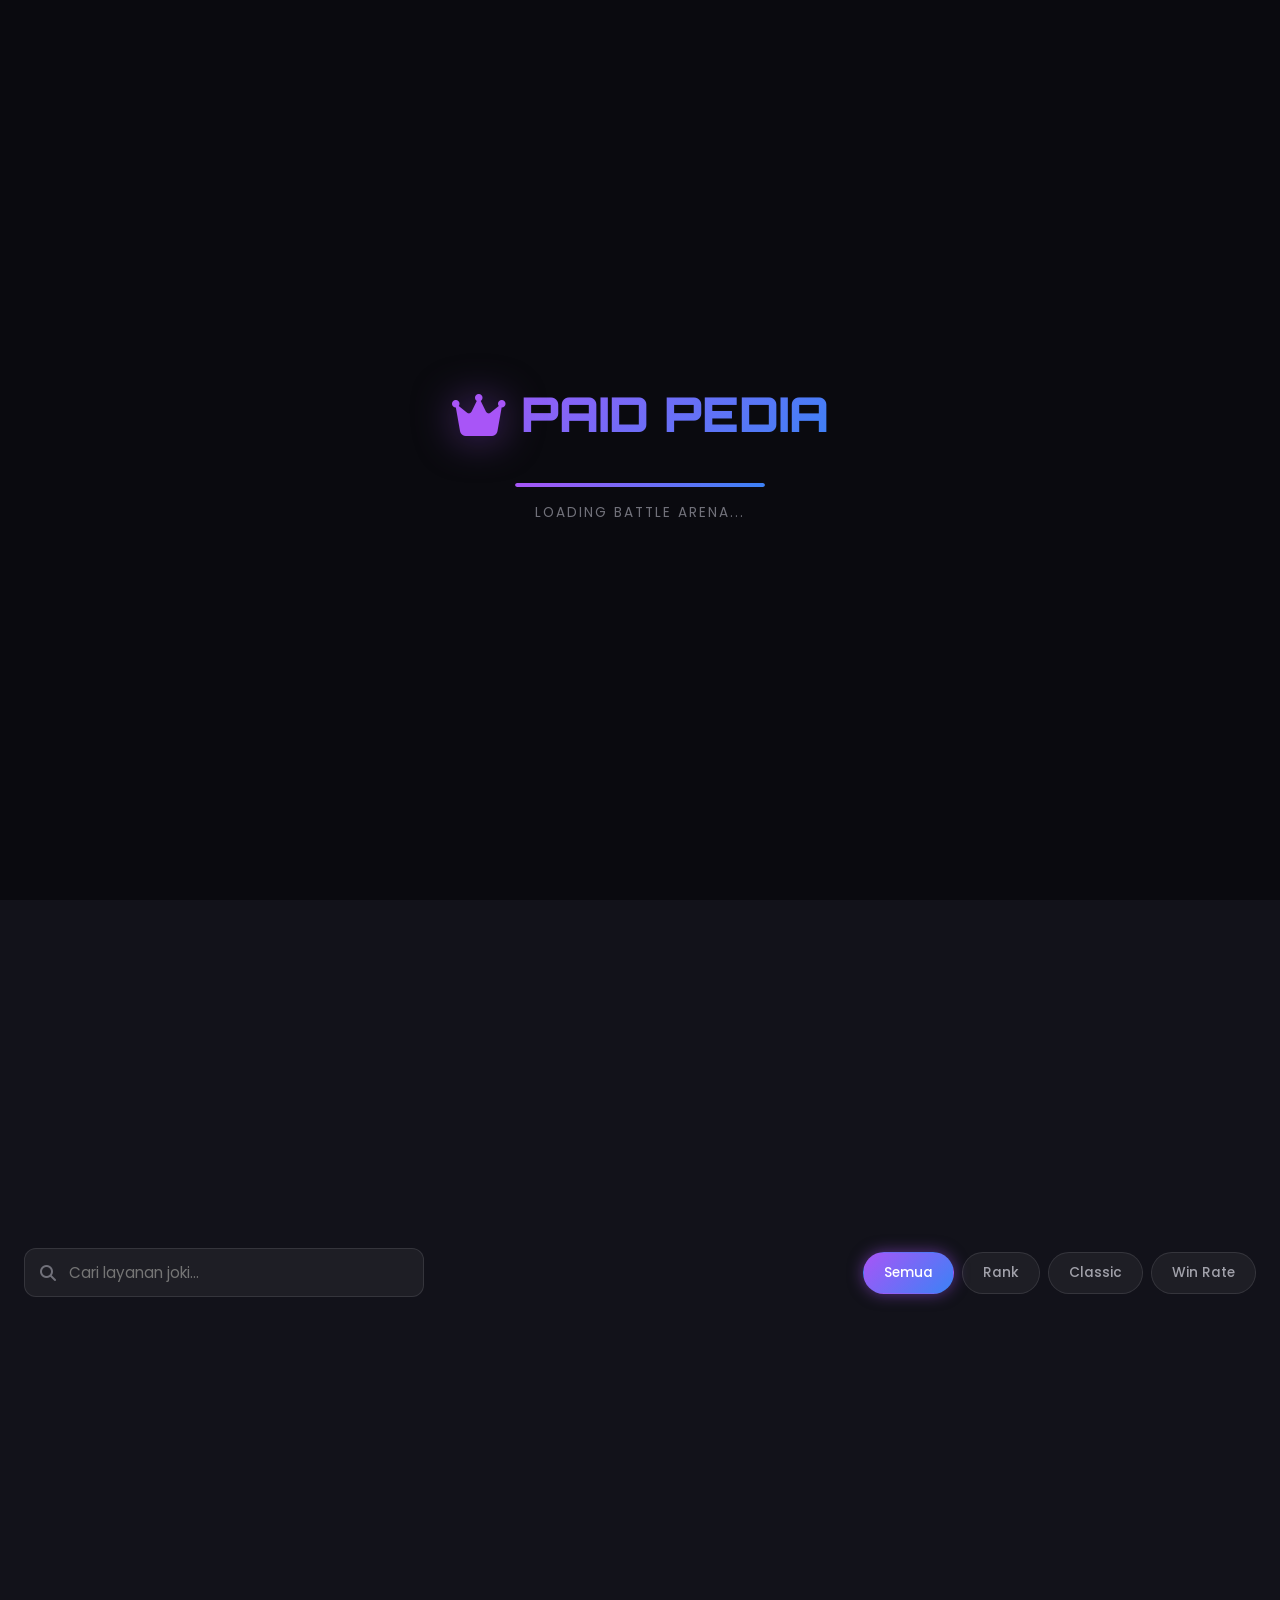
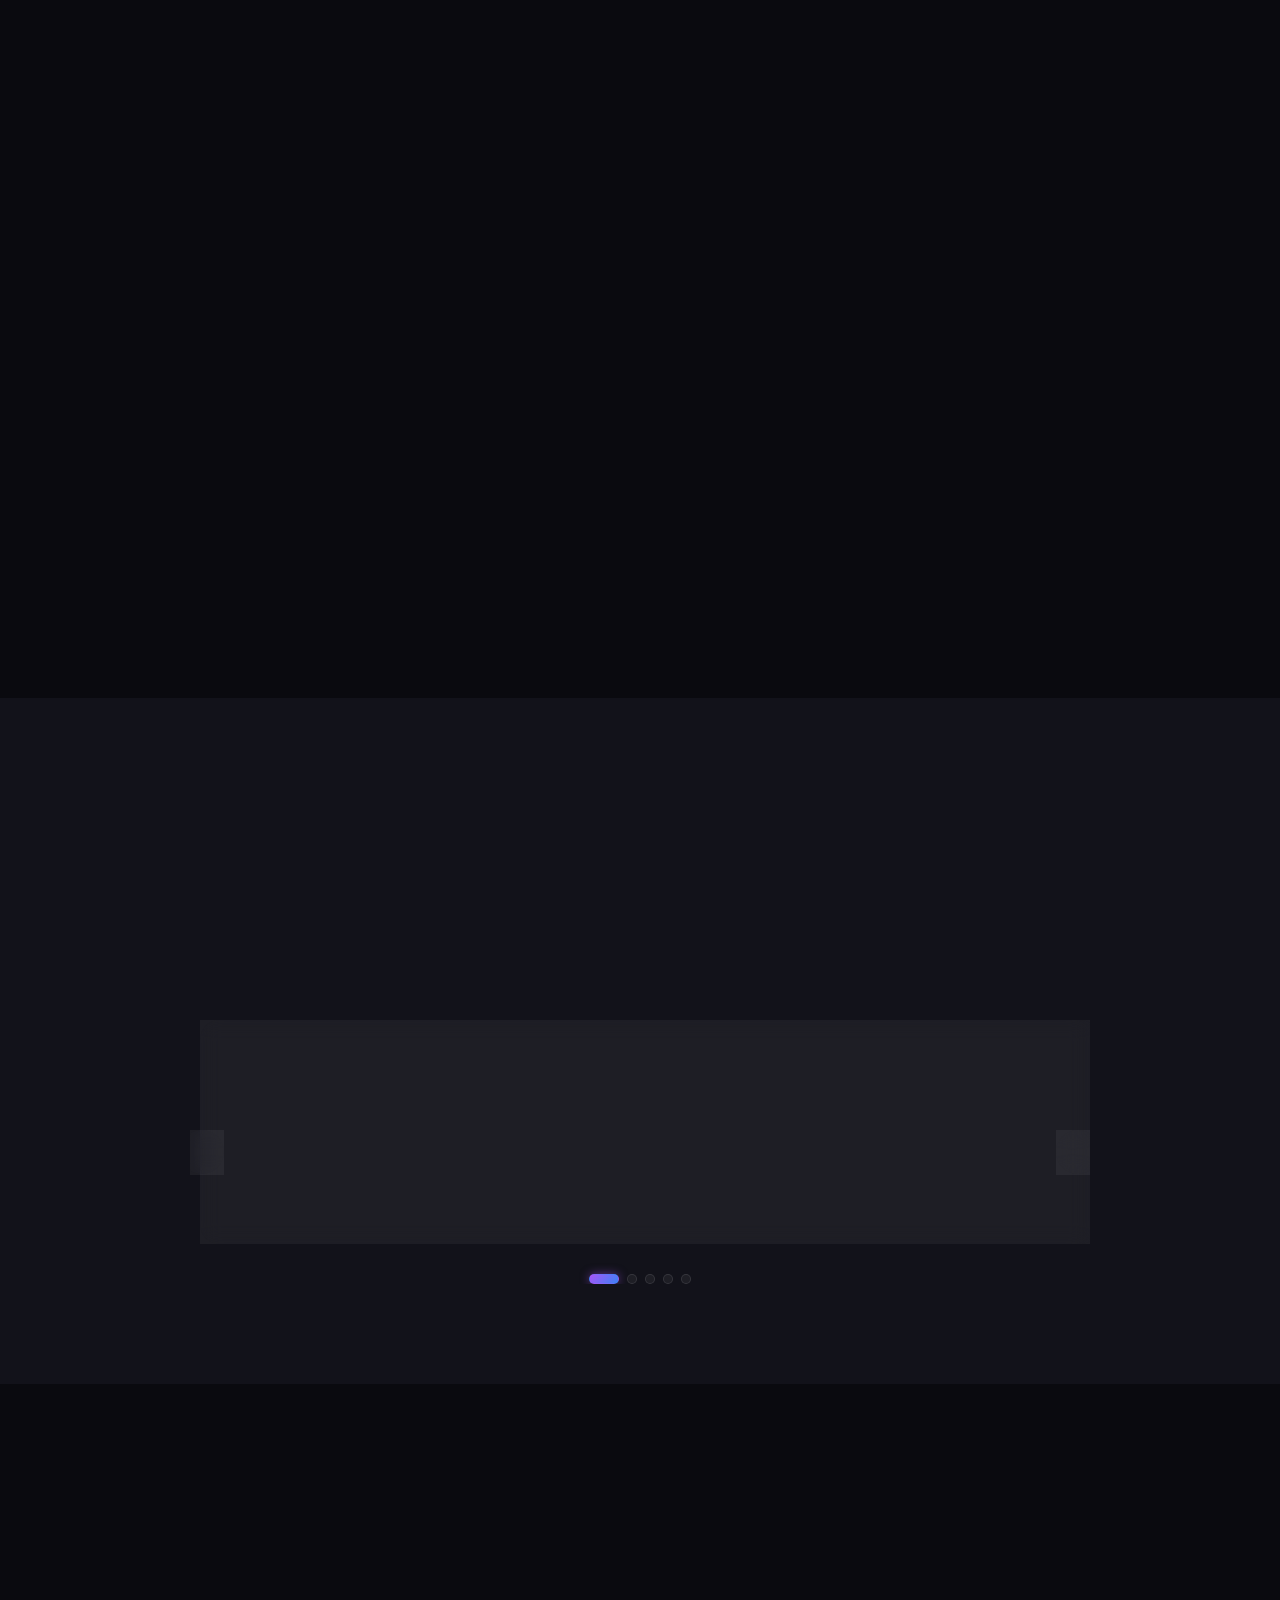
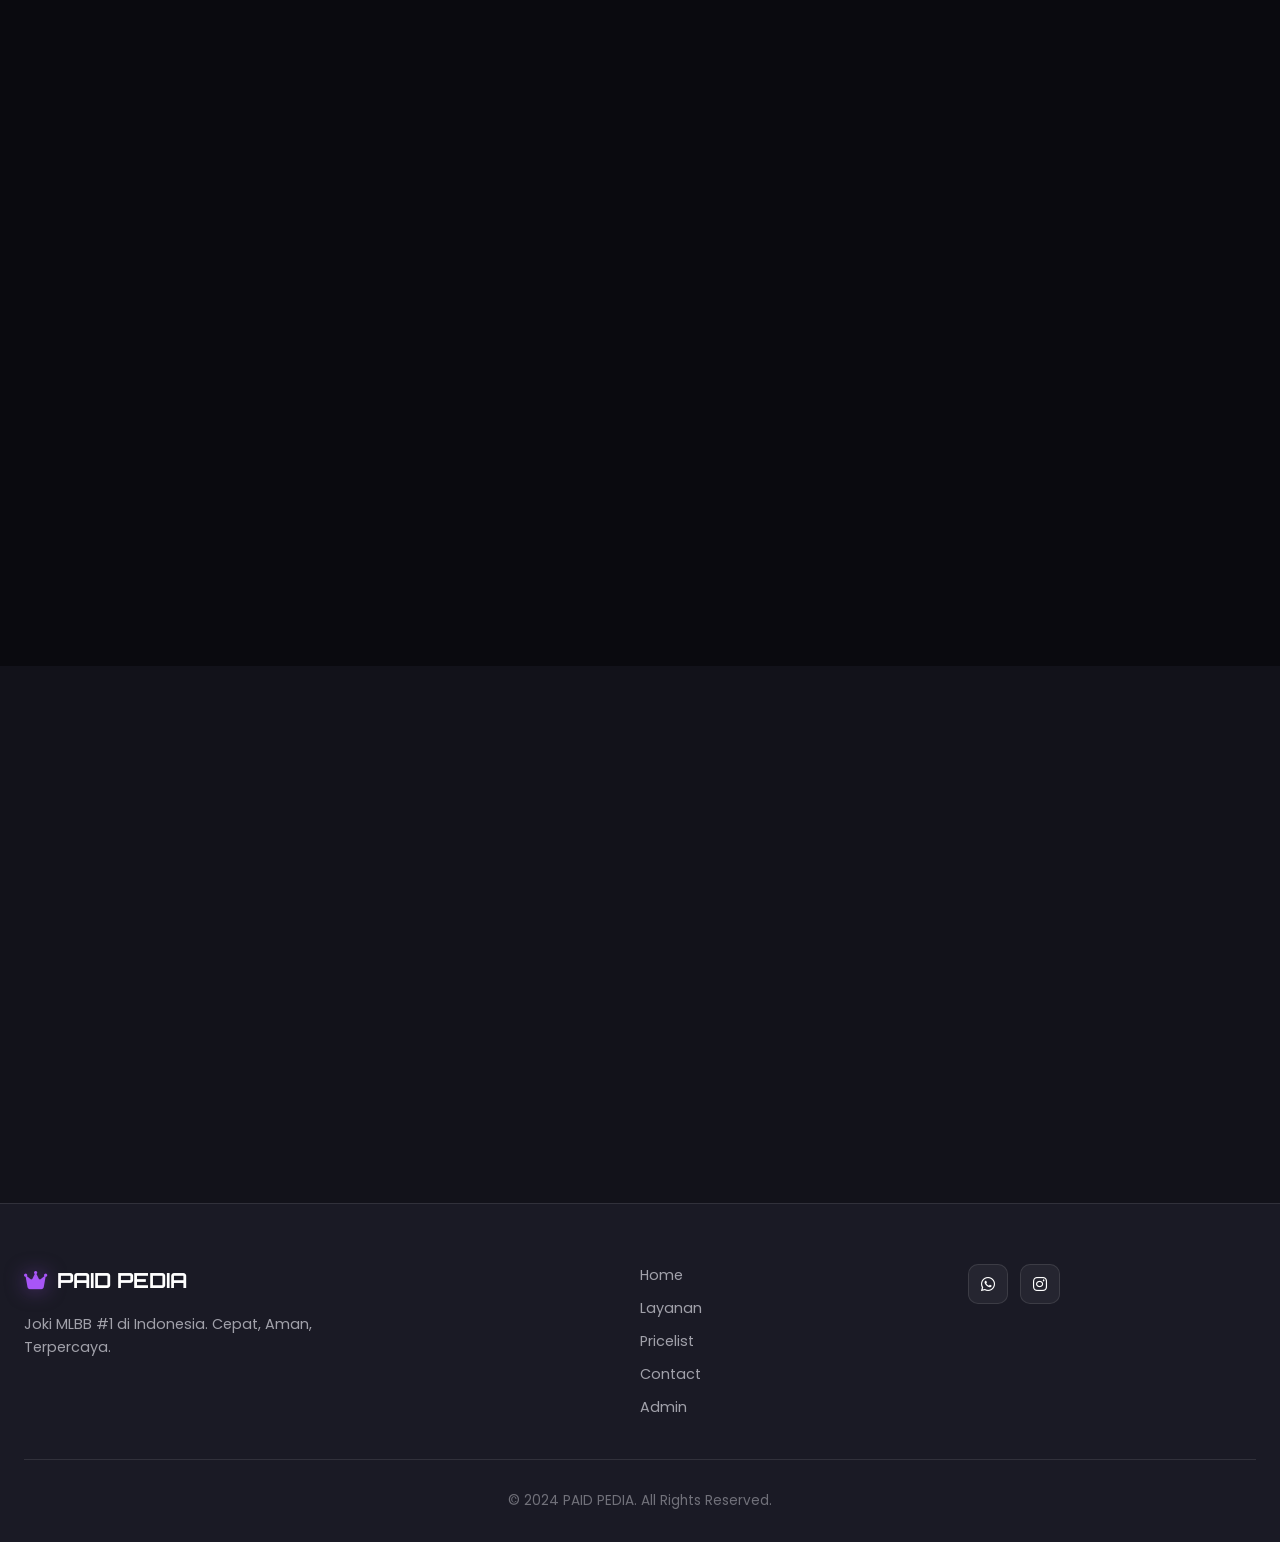
<file: index.html>
<!DOCTYPE html>
<html lang="id">
<head>
  <meta charset="UTF-8">
  <meta name="viewport" content="width=device-width, initial-scale=1.0">
  <title>PAID PEDIA - Joki MLBB Cepat, Aman, Terpercaya</title>
  <link rel="stylesheet" href="style.css">
  <link href="https://fonts.googleapis.com/css2?family=Orbitron:wght@400;700;900&family=Rajdhani:wght@400;600;700&family=Poppins:wght@300;400;500;600&display=swap" rel="stylesheet">
  <link rel="stylesheet" href="https://cdnjs.cloudflare.com/ajax/libs/font-awesome/6.4.0/css/all.min.css">
</head>
<body>
  <!-- Loading Screen -->
  <div class="loader" id="loader">
    <div class="loader-content">
      <div class="loader-logo">
        <i class="fas fa-crown"></i>
        <span id="loaderText">PAID PEDIA</span>
      </div>
      <div class="loader-bar"><div class="loader-progress"></div></div>
      <div class="loader-subtext">Loading Battle Arena...</div>
    </div>
  </div>

  <!-- Navbar -->
  <nav class="navbar" id="navbar">
    <div class="nav-container">
      <a href="#home" class="nav-logo">
        <span class="logo-icon"><i class="fas fa-crown"></i></span>
        <span class="logo-text" id="navLogoText">PAID PEDIA</span>
      </a>
      <ul class="nav-menu" id="navMenu">
        <li><a href="#home" class="nav-link active" data-target="hero">Home</a></li>
        <li><a href="#services" class="nav-link" data-target="services">Layanan</a></li>
        <li><a href="#pricelist" class="nav-link" data-target="pricelist">Pricelist</a></li>
        <li><a href="#testimonial" class="nav-link" data-target="testimonial">Testimoni</a></li>
        <li><a href="#portfolio" class="nav-link" data-target="portfolio">Portfolio</a></li>
        <li><a href="#contact" class="nav-link" data-target="contact">Contact</a></li>
      </ul>
      <button class="nav-toggle" id="navToggle">
        <i class="fas fa-bars"></i>
      </button>
    </div>
  </nav>

  <main id="mainContent">
    <!-- Hero Section -->
    <section class="section hero-section" id="home" data-section="hero">
      <div class="hero-bg" id="heroBg"></div>
      <div class="hero-overlay"></div>
      <div class="hero-particles" id="heroParticles"></div>
      <div class="container">
        <div class="hero-content">
          <div class="hero-badge">
            <span class="pulse-dot"></span>
            <span>#1 Joki MLBB Indonesia</span>
          </div>
          <h1 class="hero-title" id="heroTitle">PAID PEDIA</h1>
          <p class="hero-tagline" id="heroTagline">Joki MLBB Cepat, Aman, dan Terpercaya</p>
          <div class="hero-cta">
            <a href="https://wa.me/6281389976472?text=Halo%20PAID%20PEDIA,%20saya%20mau%20order%20joki%20MLBB" target="_blank" class="btn btn-primary">
              <i class="fab fa-whatsapp"></i> Order via WhatsApp
            </a>
            <a href="#pricelist" class="btn btn-outline">
              <i class="fas fa-tags"></i> Lihat Pricelist
            </a>
          </div>
          <div class="hero-stats">
            <div class="stat-item">
              <div class="stat-number" data-count="5000">0</div>
              <div class="stat-label">Total Order</div>
            </div>
            <div class="stat-divider"></div>
            <div class="stat-item">
              <div class="stat-number" data-count="3500">0</div>
              <div class="stat-label">Customer Puas</div>
            </div>
            <div class="stat-divider"></div>
            <div class="stat-item">
              <div class="stat-number" data-count="98" data-suffix="%">0</div>
              <div class="stat-label">Rating Positif</div>
            </div>
          </div>
        </div>
      </div>
      <div class="scroll-indicator">
        <div class="mouse"><div class="wheel"></div></div>
        <span>Scroll</span>
      </div>
    </section>

    <!-- Services Section -->
    <section class="section services-section" id="services" data-section="services">
      <div class="container">
        <div class="section-header">
          <div class="section-tag">LAYANAN KAMI</div>
          <h2 class="section-title">Joki Premium MLBB</h2>
          <p class="section-desc">Pilih layanan joki sesuai kebutuhanmu. Diproses oleh player Mythic Immortal berpengalaman.</p>
        </div>
        <div class="services-filter">
          <div class="search-box">
            <i class="fas fa-search"></i>
            <input type="text" id="serviceSearch" placeholder="Cari layanan joki...">
          </div>
          <div class="filter-buttons" id="filterButtons">
            <button class="filter-btn active" data-filter="all">Semua</button>
            <button class="filter-btn" data-filter="rank">Rank</button>
            <button class="filter-btn" data-filter="classic">Classic</button>
            <button class="filter-btn" data-filter="winrate">Win Rate</button>
          </div>
        </div>
        <div class="services-grid" id="servicesGrid"></div>
      </div>
    </section>

    <!-- Pricelist Section -->
    <section class="section pricelist-section" id="pricelist" data-section="pricelist">
      <div class="container">
        <div class="section-header">
          <div class="section-tag">DAFTAR HARGA</div>
          <h2 class="section-title">Pricelist Terbaru</h2>
          <p class="section-desc">Harga terjangkau dengan kualitas terbaik. Promo dan diskon menanti!</p>
        </div>
        <div class="pricelist-wrapper">
          <div class="pricelist-grid" id="pricelistGrid"></div>
        </div>
      </div>
    </section>

    <!-- Testimonial Section -->
    <section class="section testimonial-section" id="testimonial" data-section="testimonial">
      <div class="container">
        <div class="section-header">
          <div class="section-tag">TESTIMONI</div>
          <h2 class="section-title">Kata Mereka</h2>
          <p class="section-desc">Ribuan customer telah mempercayai layanan kami.</p>
        </div>
        <div class="testimonial-slider" id="testimonialSlider">
          <div class="testimonial-track" id="testimonialTrack"></div>
          <button class="slider-btn slider-prev" id="prevTestimonial"><i class="fas fa-chevron-left"></i></button>
          <button class="slider-btn slider-next" id="nextTestimonial"><i class="fas fa-chevron-right"></i></button>
          <div class="slider-dots" id="sliderDots"></div>
        </div>
      </div>
    </section>

    <!-- Portfolio Section -->
    <section class="section portfolio-section" id="portfolio" data-section="portfolio">
      <div class="container">
        <div class="section-header">
          <div class="section-tag">PORTFOLIO</div>
          <h2 class="section-title">Hasil Joki Kami</h2>
          <p class="section-desc">Bukti hasil boost rank yang telah kami kerjakan.</p>
        </div>
        <div class="portfolio-grid" id="portfolioGrid"></div>
      </div>
    </section>

    <!-- Contact Section -->
    <section class="section contact-section" id="contact" data-section="contact">
      <div class="container">
        <div class="section-header">
          <div class="section-tag">CONTACT</div>
          <h2 class="section-title">Hubungi Kami</h2>
          <p class="section-desc">Jangan ragu untuk menghubungi kami. Fast response!</p>
        </div>
        <div class="contact-grid">
          <a href="https://wa.me/6281389976472" target="_blank" class="contact-card">
            <div class="contact-icon wa"><i class="fab fa-whatsapp"></i></div>
            <div class="contact-info">
              <div class="contact-label">WhatsApp</div>
              <div class="contact-value">081389976472</div>
            </div>
            <div class="contact-arrow"><i class="fas fa-arrow-right"></i></div>
          </a>
          <a href="https://instagram.com/wannnnnn2805" target="_blank" class="contact-card">
            <div class="contact-icon ig"><i class="fab fa-instagram"></i></div>
            <div class="contact-info">
              <div class="contact-label">Instagram</div>
              <div class="contact-value">@wannnnnn2805</div>
            </div>
            <div class="contact-arrow"><i class="fas fa-arrow-right"></i></div>
          </a>
          <div class="contact-card contact-card-info">
            <div class="contact-icon clock"><i class="fas fa-clock"></i></div>
            <div class="contact-info">
              <div class="contact-label">Jam Operasional</div>
              <div class="contact-value">24/7 Online</div>
            </div>
          </div>
        </div>
      </div>
    </section>
  </main>

  <!-- Footer -->
  <footer class="footer">
    <div class="container">
      <div class="footer-content">
        <div class="footer-brand">
          <div class="footer-logo">
            <i class="fas fa-crown"></i>
            <span id="footerLogoText">PAID PEDIA</span>
          </div>
          <p>Joki MLBB #1 di Indonesia. Cepat, Aman, Terpercaya.</p>
        </div>
        <div class="footer-links">
          <a href="#home">Home</a>
          <a href="#services">Layanan</a>
          <a href="#pricelist">Pricelist</a>
          <a href="#contact">Contact</a>
          <a href="admin.html">Admin</a>
        </div>
        <div class="footer-social">
          <a href="https://wa.me/6281389976472" target="_blank"><i class="fab fa-whatsapp"></i></a>
          <a href="https://instagram.com/wannnnnn2805" target="_blank"><i class="fab fa-instagram"></i></a>
        </div>
      </div>
      <div class="footer-bottom">
        <p>&copy; 2024 <span id="footerCopyText">PAID PEDIA</span>. All Rights Reserved.</p>
      </div>
    </div>
  </footer>

  <!-- Floating WhatsApp -->
  <a href="https://wa.me/6281389976472?text=Halo%20PAID%20PEDIA,%20saya%20mau%20order%20joki" target="_blank" class="float-wa" id="floatWa">
    <i class="fab fa-whatsapp"></i>
    <span class="float-wa-tooltip">Order Sekarang!</span>
  </a>

  <script src="script.js"></script>
</body>
</html>
</file>
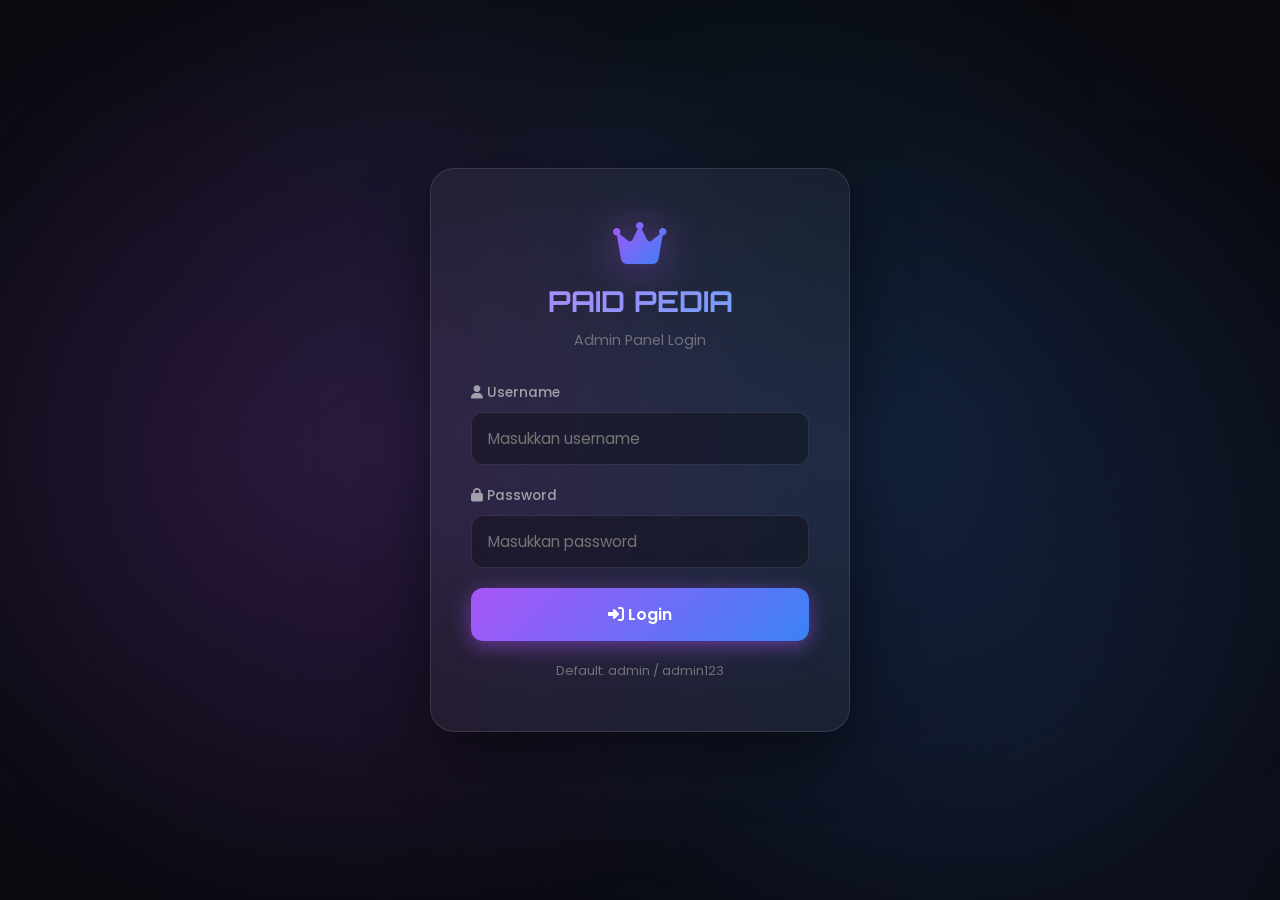
<file: admin.html>
<!DOCTYPE html>
<html lang="id">
<head>
  <meta charset="UTF-8">
  <meta name="viewport" content="width=device-width, initial-scale=1.0">
  <title>Admin Panel - PAID PEDIA</title>
  <link rel="stylesheet" href="style.css">
  <link href="https://fonts.googleapis.com/css2?family=Orbitron:wght@400;700;900&family=Poppins:wght@300;400;500;600&display=swap" rel="stylesheet">
  <link rel="stylesheet" href="https://cdnjs.cloudflare.com/ajax/libs/font-awesome/6.4.0/css/all.min.css">
  <style>
    /* Admin specific styles */
    .admin-body {
      background: var(--bg-primary);
      min-height: 100vh;
    }
    
    .login-wrapper {
      min-height: 100vh;
      display: flex;
      align-items: center;
      justify-content: center;
      padding: 20px;
      position: relative;
      overflow: hidden;
    }
    
    .login-wrapper::before {
      content: '';
      position: absolute;
      top: 0; left: 0;
      width: 100%; height: 100%;
      background: 
        radial-gradient(circle at 30% 50%, rgba(168,85,247,0.15) 0%, transparent 50%),
        radial-gradient(circle at 70% 50%, rgba(59,130,246,0.15) 0%, transparent 50%);
    }
    
    .login-card {
      background: var(--glass);
      border: 1px solid var(--glass-border);
      border-radius: 24px;
      padding: 50px 40px;
      max-width: 420px;
      width: 100%;
      backdrop-filter: blur(20px);
      box-shadow: 0 20px 60px rgba(0,0,0,0.5);
      position: relative;
      z-index: 1;
    }
    
    .login-logo {
      text-align: center;
      margin-bottom: 30px;
    }
    
    .login-logo i {
      font-size: 3rem;
      background: var(--gradient-main);
      -webkit-background-clip: text;
      -webkit-text-fill-color: transparent;
      background-clip: text;
      filter: drop-shadow(0 0 20px var(--purple-glow));
    }
    
    .login-logo h1 {
      font-family: 'Orbitron', sans-serif;
      font-size: 1.8rem;
      margin-top: 10px;
      background: linear-gradient(135deg, var(--purple-light), var(--blue-light));
      -webkit-background-clip: text;
      -webkit-text-fill-color: transparent;
      background-clip: text;
    }
    
    .login-logo p {
      color: var(--text-muted);
      font-size: 0.9rem;
      margin-top: 5px;
    }
    
    .form-group {
      margin-bottom: 20px;
    }
    
    .form-group label {
      display: block;
      color: var(--text-secondary);
      font-size: 0.85rem;
      margin-bottom: 8px;
      font-weight: 500;
    }
    
    .form-input {
      width: 100%;
      padding: 14px 16px;
      background: rgba(0,0,0,0.3);
      border: 1px solid var(--glass-border);
      border-radius: 12px;
      color: var(--text-primary);
      font-family: 'Poppins', sans-serif;
      font-size: 0.95rem;
      transition: all 0.3s ease;
    }
    
    .form-input:focus {
      outline: none;
      border-color: var(--purple);
      box-shadow: 0 0 15px var(--purple-glow);
    }
    
    .login-error {
      background: rgba(239,68,68,0.1);
      border: 1px solid rgba(239,68,68,0.3);
      color: #f87171;
      padding: 12px;
      border-radius: 10px;
      font-size: 0.85rem;
      margin-bottom: 20px;
      display: none;
    }
    
    .login-error.show {
      display: block;
    }
    
    .btn-login {
      width: 100%;
      padding: 14px;
      background: var(--gradient-main);
      color: white;
      border: none;
      border-radius: 12px;
      font-family: 'Poppins', sans-serif;
      font-weight: 600;
      font-size: 1rem;
      cursor: pointer;
      transition: all 0.3s ease;
      box-shadow: 0 5px 20px var(--purple-glow);
    }
    
    .btn-login:hover {
      transform: translateY(-2px);
      box-shadow: 0 8px 30px var(--purple-glow);
    }
    
    .login-hint {
      text-align: center;
      margin-top: 20px;
      color: var(--text-muted);
      font-size: 0.8rem;
    }
    
    /* Admin Dashboard */
    .admin-dashboard {
      display: none;
      min-height: 100vh;
    }
    
    .admin-dashboard.active {
      display: block;
    }
    
    .admin-header {
      background: rgba(10,10,15,0.9);
      border-bottom: 1px solid var(--glass-border);
      padding: 16px 24px;
      position: sticky;
      top: 0;
      z-index: 100;
      backdrop-filter: blur(10px);
      display: flex;
      align-items: center;
      justify-content: space-between;
    }
    
    .admin-header-left {
      display: flex;
      align-items: center;
      gap: 16px;
    }
    
    .admin-logo {
      display: flex;
      align-items: center;
      gap: 10px;
      font-family: 'Orbitron', sans-serif;
      font-weight: 700;
      font-size: 1.2rem;
      background: linear-gradient(135deg, var(--purple-light), var(--blue-light));
      -webkit-background-clip: text;
      -webkit-text-fill-color: transparent;
      background-clip: text;
    }
    
    .admin-badge {
      padding: 4px 10px;
      background: var(--gradient-main);
      color: white;
      font-size: 0.7rem;
      font-weight: 600;
      border-radius: 50px;
      text-transform: uppercase;
    }
    
    .admin-header-right {
      display: flex;
      gap: 10px;
    }
    
    .admin-btn {
      padding: 10px 18px;
      background: var(--glass);
      border: 1px solid var(--glass-border);
      border-radius: 10px;
      color: var(--text-primary);
      font-family: 'Poppins', sans-serif;
      font-size: 0.85rem;
      cursor: pointer;
      text-decoration: none;
      display: inline-flex;
      align-items: center;
      gap: 8px;
      transition: all 0.3s ease;
    }
    
    .admin-btn:hover {
      background: var(--glass);
      border-color: var(--purple);
    }
    
    .admin-btn.danger {
      color: #f87171;
    }
    
    .admin-btn.danger:hover {
      border-color: #f87171;
    }
    
    .admin-layout {
      display: grid;
      grid-template-columns: 240px 1fr;
      gap: 0;
      min-height: calc(100vh - 65px);
    }
    
    .admin-sidebar {
      background: var(--bg-secondary);
      border-right: 1px solid var(--glass-border);
      padding: 24px 16px;
      position: sticky;
      top: 65px;
      height: calc(100vh - 65px);
      overflow-y: auto;
    }
    
    .sidebar-menu {
      list-style: none;
      display: flex;
      flex-direction: column;
      gap: 4px;
    }
    
    .sidebar-menu a {
      display: flex;
      align-items: center;
      gap: 12px;
      padding: 12px 16px;
      color: var(--text-secondary);
      text-decoration: none;
      border-radius: 10px;
      font-size: 0.9rem;
      font-weight: 500;
      transition: all 0.3s ease;
    }
    
    .sidebar-menu a:hover {
      background: var(--glass);
      color: var(--text-primary);
    }
    
    .sidebar-menu a.active {
      background: var(--gradient-main);
      color: white;
      box-shadow: 0 5px 15px var(--purple-glow);
    }
    
    .sidebar-menu a i {
      width: 20px;
      text-align: center;
    }
    
    .admin-content {
      padding: 30px;
      overflow-y: auto;
    }
    
    .admin-section {
      display: none;
    }
    
    .admin-section.active {
      display: block;
      animation: fadeIn 0.4s ease;
    }
    
    @keyframes fadeIn {
      from { opacity: 0; transform: translateY(10px); }
      to { opacity: 1; transform: translateY(0); }
    }
    
    .admin-section-header {
      margin-bottom: 30px;
    }
    
    .admin-section-header h2 {
      font-family: 'Orbitron', sans-serif;
      font-size: 1.6rem;
      margin-bottom: 6px;
    }
    
    .admin-section-header p {
      color: var(--text-muted);
      font-size: 0.9rem;
    }
    
    .admin-card {
      background: var(--glass);
      border: 1px solid var(--glass-border);
      border-radius: 16px;
      padding: 24px;
      margin-bottom: 20px;
      backdrop-filter: blur(10px);
    }
    
    .admin-card-title {
      font-size: 1.1rem;
      font-weight: 600;
      margin-bottom: 20px;
      display: flex;
      align-items: center;
      gap: 10px;
    }
    
    .admin-card-title i {
      color: var(--purple);
    }
    
    .admin-grid {
      display: grid;
      grid-template-columns: repeat(auto-fill, minmax(280px, 1fr));
      gap: 16px;
    }
    
    .admin-item-card {
      background: rgba(0,0,0,0.2);
      border: 1px solid var(--glass-border);
      border-radius: 12px;
      padding: 20px;
      transition: all 0.3s ease;
    }
    
    .admin-item-card:hover {
      border-color: var(--purple);
      transform: translateY(-3px);
    }
    
    .admin-item-card h4 {
      font-size: 1.05rem;
      margin-bottom: 8px;
    }
    
    .admin-item-card .item-price {
      font-family: 'Orbitron', sans-serif;
      font-size: 1.2rem;
      font-weight: 700;
      background: var(--gradient-main);
      -webkit-background-clip: text;
      -webkit-text-fill-color: transparent;
      background-clip: text;
      margin-bottom: 12px;
    }
    
    .admin-item-card .item-desc {
      color: var(--text-muted);
      font-size: 0.85rem;
      margin-bottom: 14px;
    }
    
    .admin-item-actions {
      display: flex;
      gap: 8px;
    }
    
    .icon-btn {
      width: 36px;
      height: 36px;
      border-radius: 8px;
      border: 1px solid var(--glass-border);
      background: var(--glass);
      color: var(--text-primary);
      cursor: pointer;
      display: flex;
      align-items: center;
      justify-content: center;
      transition: all 0.3s ease;
      flex: 1;
    }
    
    .icon-btn:hover {
      background: var(--purple);
      border-color: transparent;
    }
    
    .icon-btn.danger:hover {
      background: #ef4444;
    }
    
    .btn-add {
      display: inline-flex;
      align-items: center;
      gap: 8px;
      padding: 12px 20px;
      background: var(--gradient-main);
      color: white;
      border: none;
      border-radius: 10px;
      font-family: 'Poppins', sans-serif;
      font-weight: 600;
      font-size: 0.9rem;
      cursor: pointer;
      transition: all 0.3s ease;
      box-shadow: 0 4px 15px var(--purple-glow);
      margin-bottom: 20px;
    }
    
    .btn-add:hover {
      transform: translateY(-2px);
      box-shadow: 0 6px 25px var(--purple-glow);
    }
    
    .btn-save {
      padding: 12px 28px;
      background: var(--gradient-main);
      color: white;
      border: none;
      border-radius: 10px;
      font-family: 'Poppins', sans-serif;
      font-weight: 600;
      cursor: pointer;
      transition: all 0.3s ease;
      box-shadow: 0 4px 15px var(--purple-glow);
    }
    
    .btn-save:hover {
      transform: translateY(-2px);
    }
    
    /* Modal */
    .modal-overlay {
      position: fixed;
      top: 0; left: 0;
      width: 100%; height: 100%;
      background: rgba(0,0,0,0.8);
      backdrop-filter: blur(5px);
      display: none;
      align-items: center;
      justify-content: center;
      z-index: 1000;
      padding: 20px;
    }
    
    .modal-overlay.active {
      display: flex;
    }
    
    .modal {
      background: var(--bg-secondary);
      border: 1px solid var(--glass-border);
      border-radius: 20px;
      padding: 30px;
      max-width: 500px;
      width: 100%;
      max-height: 90vh;
      overflow-y: auto;
      box-shadow: 0 20px 60px rgba(0,0,0,0.5);
    }
    
    .modal-header {
      display: flex;
      align-items: center;
      justify-content: space-between;
      margin-bottom: 24px;
    }
    
    .modal-header h3 {
      font-family: 'Orbitron', sans-serif;
      font-size: 1.3rem;
    }
    
    .modal-close {
      width: 36px;
      height: 36px;
      border-radius: 50%;
      background: var(--glass);
      border: 1px solid var(--glass-border);
      color: var(--text-primary);
      cursor: pointer;
      font-size: 1.1rem;
    }
    
    .modal-close:hover {
      background: #ef4444;
      border-color: transparent;
    }
    
    .modal-footer {
      display: flex;
      gap: 12px;
      justify-content: flex-end;
      margin-top: 24px;
    }
    
    .btn-secondary {
      padding: 10px 20px;
      background: var(--glass);
      border: 1px solid var(--glass-border);
      color: var(--text-primary);
      border-radius: 10px;
      font-family: 'Poppins', sans-serif;
      font-weight: 500;
      cursor: pointer;
    }
    
    textarea.form-input {
      resize: vertical;
      min-height: 80px;
      font-family: 'Poppins', sans-serif;
    }
    
    /* Theme Customizer */
    .color-picker-group {
      display: flex;
      align-items: center;
      gap: 12px;
      margin-bottom: 16px;
    }
    
    .color-picker-group label {
      flex: 1;
      color: var(--text-secondary);
      font-size: 0.9rem;
    }
    
    .color-input {
      width: 50px;
      height: 40px;
      border: 1px solid var(--glass-border);
      border-radius: 8px;
      cursor: pointer;
      background: transparent;
    }
    
    .preset-themes {
      display: grid;
      grid-template-columns: repeat(auto-fill, minmax(120px, 1fr));
      gap: 12px;
      margin-top: 16px;
    }
    
    .preset-theme {
      padding: 16px;
      border-radius: 12px;
      cursor: pointer;
      text-align: center;
      font-size: 0.85rem;
      font-weight: 600;
      color: white;
      border: 2px solid transparent;
      transition: all 0.3s ease;
    }
    
    .preset-theme:hover {
      transform: translateY(-3px);
      border-color: var(--text-primary);
    }
    
    /* Section Visibility */
    .section-toggle {
      display: flex;
      align-items: center;
      justify-content: space-between;
      padding: 14px 16px;
      background: rgba(0,0,0,0.2);
      border: 1px solid var(--glass-border);
      border-radius: 10px;
      margin-bottom: 10px;
      cursor: move;
    }
    
    .section-toggle.dragging {
      opacity: 0.5;
      border-color: var(--purple);
    }
    
    .section-toggle-info {
      display: flex;
      align-items: center;
      gap: 12px;
    }
    
    .section-toggle-info i {
      color: var(--text-muted);
      cursor: grab;
    }
    
    .section-toggle-info span {
      font-weight: 500;
      text-transform: capitalize;
    }
    
    .switch {
      position: relative;
      width: 44px;
      height: 24px;
    }
    
    .switch input {
      opacity: 0;
      width: 0;
      height: 0;
    }
    
    .slider-toggle {
      position: absolute;
      cursor: pointer;
      top: 0; left: 0;
      right: 0; bottom: 0;
      background: rgba(255,255,255,0.1);
      border-radius: 24px;
      transition: 0.3s;
    }
    
    .slider-toggle:before {
      content: '';
      position: absolute;
      height: 18px;
      width: 18px;
      left: 3px;
      bottom: 3px;
      background: white;
      border-radius: 50%;
      transition: 0.3s;
    }
    
    input:checked + .slider-toggle {
      background: var(--gradient-main);
    }
    
    input:checked + .slider-toggle:before {
      transform: translateX(20px);
    }
    
    .file-upload {
      position: relative;
      display: inline-block;
    }
    
    .file-upload input {
      position: absolute;
      opacity: 0;
      width: 100%;
      height: 100%;
      cursor: pointer;
    }
    
    .file-upload-label {
      display: inline-flex;
      align-items: center;
      gap: 8px;
      padding: 10px 18px;
      background: var(--glass);
      border: 1px dashed var(--glass-border);
      border-radius: 10px;
      color: var(--text-secondary);
      cursor: pointer;
      font-size: 0.85rem;
      transition: all 0.3s ease;
    }
    
    .file-upload-label:hover {
      border-color: var(--purple);
      color: var(--text-primary);
    }
    
    .preview-img {
      max-width: 200px;
      max-height: 100px;
      border-radius: 10px;
      margin-top: 10px;
    }
    
    .stats-grid {
      display: grid;
      grid-template-columns: repeat(auto-fit, minmax(200px, 1fr));
      gap: 16px;
      margin-bottom: 30px;
    }
    
    .stat-card {
      background: var(--glass);
      border: 1px solid var(--glass-border);
      border-radius: 16px;
      padding: 24px;
      backdrop-filter: blur(10px);
    }
    
    .stat-card-icon {
      width: 48px;
      height: 48px;
      border-radius: 12px;
      display: flex;
      align-items: center;
      justify-content: center;
      font-size: 1.3rem;
      color: white;
      background: var(--gradient-main);
      margin-bottom: 16px;
      box-shadow: 0 0 15px var(--purple-glow);
    }
    
    .stat-card-value {
      font-family: 'Orbitron', sans-serif;
      font-size: 1.8rem;
      font-weight: 900;
      margin-bottom: 4px;
    }
    
    .stat-card-label {
      color: var(--text-muted);
      font-size: 0.85rem;
    }
    
    @media (max-width: 768px) {
      .admin-layout {
        grid-template-columns: 1fr;
      }
      .admin-sidebar {
        position: static;
        height: auto;
        border-right: none;
        border-bottom: 1px solid var(--glass-border);
      }
      .sidebar-menu {
        flex-direction: row;
        flex-wrap: wrap;
      }
      .sidebar-menu a {
        flex: 1;
        min-width: 100px;
        justify-content: center;
        font-size: 0.8rem;
      }
      .sidebar-menu a span {
        display: none;
      }
      .admin-content {
        padding: 20px;
      }
    }
  </style>
</head>
<body class="admin-body">

  <!-- Login Screen -->
  <div class="login-wrapper" id="loginWrapper">
    <div class="login-card">
      <div class="login-logo">
        <i class="fas fa-crown"></i>
        <h1>PAID PEDIA</h1>
        <p>Admin Panel Login</p>
      </div>
      <div class="login-error" id="loginError">
        <i class="fas fa-exclamation-circle"></i> <span id="loginErrorMsg">Username atau password salah!</span>
      </div>
      <form id="loginForm">
        <div class="form-group">
          <label><i class="fas fa-user"></i> Username</label>
          <input type="text" class="form-input" id="loginUsername" placeholder="Masukkan username" autocomplete="off" required>
        </div>
        <div class="form-group">
          <label><i class="fas fa-lock"></i> Password</label>
          <input type="password" class="form-input" id="loginPassword" placeholder="Masukkan password" required>
        </div>
        <button type="submit" class="btn-login">
          <i class="fas fa-sign-in-alt"></i> Login
        </button>
      </form>
      <div class="login-hint">
        Default: admin / admin123
      </div>
    </div>
  </div>

  <!-- Admin Dashboard -->
  <div class="admin-dashboard" id="adminDashboard">
    <header class="admin-header">
      <div class="admin-header-left">
        <div class="admin-logo">
          <i class="fas fa-crown"></i>
          <span>PAID PEDIA</span>
        </div>
        <span class="admin-badge">Admin</span>
      </div>
      <div class="admin-header-right">
        <a href="index.html" class="admin-btn" target="_blank">
          <i class="fas fa-external-link-alt"></i> Lihat Website
        </a>
        <button class="admin-btn danger" id="logoutBtn">
          <i class="fas fa-sign-out-alt"></i> Logout
        </button>
      </div>
    </header>

    <div class="admin-layout">
      <aside class="admin-sidebar">
        <ul class="sidebar-menu">
          <li><a href="#" class="active" data-tab="dashboard"><i class="fas fa-tachometer-alt"></i> <span>Dashboard</span></a></li>
          <li><a href="#" data-tab="general"><i class="fas fa-cog"></i> <span>Pengaturan Umum</span></a></li>
          <li><a href="#" data-tab="services"><i class="fas fa-gamepad"></i> <span>Layanan Joki</span></a></li>
          <li><a href="#" data-tab="pricelist"><i class="fas fa-tags"></i> <span>Pricelist</span></a></li>
          <li><a href="#" data-tab="testimonials"><i class="fas fa-comments"></i> <span>Testimoni</span></a></li>
          <li><a href="#" data-tab="portfolio"><i class="fas fa-images"></i> <span>Portfolio</span></a></li>
          <li><a href="#" data-tab="sections"><i class="fas fa-bars"></i> <span>Section & Urutan</span></a></li>
          <li><a href="#" data-tab="theme"><i class="fas fa-palette"></i> <span>Theme Customizer</span></a></li>
          <li><a href="#" data-tab="account"><i class="fas fa-user-shield"></i> <span>Akun Admin</span></a></li>
        </ul>
      </aside>

      <div class="admin-content">
        <!-- Dashboard -->
        <div class="admin-section active" id="tab-dashboard">
          <div class="admin-section-header">
            <h2>Dashboard</h2>
            <p>Selamat datang di panel admin PAID PEDIA</p>
          </div>
          <div class="stats-grid">
            <div class="stat-card">
              <div class="stat-card-icon"><i class="fas fa-gamepad"></i></div>
              <div class="stat-card-value" id="statServices">0</div>
              <div class="stat-card-label">Total Layanan</div>
            </div>
            <div class="stat-card">
              <div class="stat-card-icon"><i class="fas fa-tags"></i></div>
              <div class="stat-card-value" id="statPricelist">0</div>
              <div class="stat-card-label">Item Pricelist</div>
            </div>
            <div class="stat-card">
              <div class="stat-card-icon"><i class="fas fa-comments"></i></div>
              <div class="stat-card-value" id="statTestimonials">0</div>
              <div class="stat-card-label">Testimoni</div>
            </div>
            <div class="stat-card">
              <div class="stat-card-icon"><i class="fas fa-images"></i></div>
              <div class="stat-card-value" id="statPortfolio">0</div>
              <div class="stat-card-label">Portfolio</div>
            </div>
          </div>
          <div class="admin-card">
            <div class="admin-card-title"><i class="fas fa-info-circle"></i> Informasi</div>
            <p style="color:var(--text-secondary); line-height:1.7;">
              Selamat datang di Admin Panel PAID PEDIA. Dari sini Anda dapat mengelola seluruh konten website 
              termasuk layanan joki, pricelist, testimoni, portfolio, tampilan tema, dan urutan section. 
              Semua perubahan akan otomatis tersimpan dan langsung tampil di website utama.
            </p>
            <p style="color:var(--text-muted); margin-top:12px; font-size:0.85rem;">
              <i class="fas fa-lightbulb"></i> Tip: Gunakan tab di samping untuk navigasi cepat antar fitur.
            </p>
          </div>
        </div>

        <!-- General Settings -->
        <div class="admin-section" id="tab-general">
          <div class="admin-section-header">
            <h2>Pengaturan Umum</h2>
            <p>Ubah nama website, tagline, dan kontak</p>
          </div>
          <div class="admin-card">
            <div class="admin-card-title"><i class="fas fa-cog"></i> Konfigurasi Website</div>
            <div class="form-group">
              <label>Nama Website</label>
              <input type="text" class="form-input" id="cfgSiteName" placeholder="PAID PEDIA">
            </div>
            <div class="form-group">
              <label>Tagline</label>
              <input type="text" class="form-input" id="cfgTagline" placeholder="Joki MLBB Cepat, Aman, dan Terpercaya">
            </div>
            <div class="form-group">
              <label>Nomor WhatsApp</label>
              <input type="text" class="form-input" id="cfgWhatsapp" placeholder="081389976472">
            </div>
            <div class="form-group">
              <label>Username Instagram (tanpa @)</label>
              <input type="text" class="form-input" id="cfgInstagram" placeholder="wannnnnn2805">
            </div>
            <div class="form-group">
              <label>Banner Hero (Opsional)</label>
              <div class="file-upload">
                <label class="file-upload-label">
                  <i class="fas fa-upload"></i> Pilih Gambar
                  <input type="file" id="cfgBanner" accept="image/*">
                </label>
              </div>
              <img id="bannerPreview" class="preview-img" style="display:none;">
              <button class="admin-btn danger" id="removeBanner" style="margin-top:10px; display:none;">
                <i class="fas fa-trash"></i> Hapus Banner
              </button>
            </div>
            <button class="btn-save" id="saveGeneral">
              <i class="fas fa-save"></i> Simpan Perubahan
            </button>
          </div>
        </div>

        <!-- Services -->
        <div class="admin-section" id="tab-services">
          <div class="admin-section-header">
            <h2>Layanan Joki</h2>
            <p>Kelola semua layanan joki MLBB</p>
          </div>
          <button class="btn-add" id="addService">
            <i class="fas fa-plus"></i> Tambah Layanan
          </button>
          <div class="admin-grid" id="servicesList"></div>
        </div>

        <!-- Pricelist -->
        <div class="admin-section" id="tab-pricelist">
          <div class="admin-section-header">
            <h2>Pricelist</h2>
            <p>Kelola daftar harga joki</p>
          </div>
          <button class="btn-add" id="addPricelist">
            <i class="fas fa-plus"></i> Tambah Item
          </button>
          <div class="admin-grid" id="pricelistList"></div>
        </div>

        <!-- Testimonials -->
        <div class="admin-section" id="tab-testimonials">
          <div class="admin-section-header">
            <h2>Testimoni</h2>
            <p>Kelola testimoni customer</p>
          </div>
          <button class="btn-add" id="addTestimonial">
            <i class="fas fa-plus"></i> Tambah Testimoni
          </button>
          <div class="admin-grid" id="testimonialsList"></div>
        </div>

        <!-- Portfolio -->
        <div class="admin-section" id="tab-portfolio">
          <div class="admin-section-header">
            <h2>Portfolio</h2>
            <p>Kelola gallery hasil joki</p>
          </div>
          <button class="btn-add" id="addPortfolio">
            <i class="fas fa-plus"></i> Tambah Portfolio
          </button>
          <div class="admin-grid" id="portfolioList"></div>
        </div>

        <!-- Sections -->
        <div class="admin-section" id="tab-sections">
          <div class="admin-section-header">
            <h2>Section & Urutan</h2>
            <p>Atur visibilitas dan urutan section homepage</p>
          </div>
          <div class="admin-card">
            <div class="admin-card-title"><i class="fas fa-bars"></i> Atur Section</div>
            <p style="color:var(--text-muted); font-size:0.85rem; margin-bottom:16px;">
              <i class="fas fa-info-circle"></i> Drag untuk mengubah urutan, toggle untuk show/hide
            </p>
            <div id="sectionsList"></div>
          </div>
        </div>

        <!-- Theme -->
        <div class="admin-section" id="tab-theme">
          <div class="admin-section-header">
            <h2>Theme Customizer</h2>
            <p>Ubah warna tema website</p>
          </div>
          <div class="admin-card">
            <div class="admin-card-title"><i class="fas fa-palette"></i> Warna Kustom</div>
            <div class="color-picker-group">
              <label>Warna Utama (Purple)</label>
              <input type="color" class="color-input" id="themePurple" value="#a855f7">
            </div>
            <div class="color-picker-group">
              <label>Warna Sekunder (Blue)</label>
              <input type="color" class="color-input" id="themeBlue" value="#3b82f6">
            </div>
            <button class="btn-save" id="saveTheme" style="margin-top:10px;">
              <i class="fas fa-save"></i> Simpan Tema
            </button>
          </div>
          <div class="admin-card">
            <div class="admin-card-title"><i class="fas fa-magic"></i> Preset Tema</div>
            <div class="preset-themes" id="presetThemes"></div>
          </div>
        </div>

        <!-- Account -->
        <div class="admin-section" id="tab-account">
          <div class="admin-section-header">
            <h2>Akun Admin</h2>
            <p>Ubah username dan password admin</p>
          </div>
          <div class="admin-card">
            <div class="admin-card-title"><i class="fas fa-user-shield"></i> Kredensial Admin</div>
            <div class="form-group">
              <label>Username Baru</label>
              <input type="text" class="form-input" id="newUsername" placeholder="Masukkan username baru">
            </div>
            <div class="form-group">
              <label>Password Baru</label>
              <input type="password" class="form-input" id="newPassword" placeholder="Masukkan password baru">
            </div>
            <div class="form-group">
              <label>Konfirmasi Password</label>
              <input type="password" class="form-input" id="confirmPassword" placeholder="Ulangi password baru">
            </div>
            <button class="btn-save" id="saveAccount">
              <i class="fas fa-save"></i> Update Akun
            </button>
          </div>
          <div class="admin-card">
            <div class="admin-card-title" style="color:#f87171;"><i class="fas fa-exclamation-triangle"></i> Reset Data</div>
            <p style="color:var(--text-secondary); margin-bottom:16px;">
              Hapus semua data dan kembalikan ke pengaturan default. Tindakan ini tidak dapat dibatalkan.
            </p>
            <button class="admin-btn danger" id="resetData">
              <i class="fas fa-trash"></i> Reset Semua Data
            </button>
          </div>
        </div>
      </div>
    </div>
  </div>

  <!-- Modal -->
  <div class="modal-overlay" id="modalOverlay">
    <div class="modal" id="modal">
      <div class="modal-header">
        <h3 id="modalTitle">Modal</h3>
        <button class="modal-close" id="modalClose"><i class="fas fa-times"></i></button>
      </div>
      <div id="modalBody"></div>
      <div class="modal-footer" id="modalFooter"></div>
    </div>
  </div>

  <script src="admin.js"></script>
</body>
</html>
</file>
<file: style.css>
/* ===== CSS VARIABLES ===== */
:root {
  --bg-primary: #0a0a0f;
  --bg-secondary: #12121a;
  --bg-tertiary: #1a1a25;
  --purple: #a855f7;
  --purple-light: #c084fc;
  --purple-glow: rgba(168, 85, 247, 0.5);
  --blue: #3b82f6;
  --blue-light: #60a5fa;
  --blue-glow: rgba(59, 130, 246, 0.5);
  --cyan: #06b6d4;
  --pink: #ec4899;
  --text-primary: #ffffff;
  --text-secondary: #a1a1aa;
  --text-muted: #71717a;
  --glass: rgba(255, 255, 255, 0.05);
  --glass-border: rgba(255, 255, 255, 0.1);
  --success: #10b981;
  --gradient-main: linear-gradient(135deg, #a855f7 0%, #3b82f6 100%);
  --gradient-glow: linear-gradient(135deg, rgba(168,85,247,0.3) 0%, rgba(59,130,246,0.3) 100%);
}

/* ===== RESET ===== */
* {
  margin: 0;
  padding: 0;
  box-sizing: border-box;
}

html {
  scroll-behavior: smooth;
}

body {
  font-family: 'Poppins', sans-serif;
  background: var(--bg-primary);
  color: var(--text-primary);
  overflow-x: hidden;
  line-height: 1.6;
}

body::before {
  content: '';
  position: fixed;
  top: 0; left: 0;
  width: 100%; height: 100%;
  background: 
    radial-gradient(circle at 20% 50%, rgba(168,85,247,0.08) 0%, transparent 50%),
    radial-gradient(circle at 80% 80%, rgba(59,130,246,0.08) 0%, transparent 50%),
    radial-gradient(circle at 50% 20%, rgba(6,182,212,0.05) 0%, transparent 50%);
  pointer-events: none;
  z-index: 0;
}

.container {
  max-width: 1280px;
  margin: 0 auto;
  padding: 0 24px;
  position: relative;
  z-index: 1;
}

/* ===== LOADING SCREEN ===== */
.loader {
  position: fixed;
  top: 0; left: 0;
  width: 100%; height: 100%;
  background: var(--bg-primary);
  display: flex;
  align-items: center;
  justify-content: center;
  z-index: 9999;
  transition: opacity 0.6s ease, visibility 0.6s ease;
}

.loader.hidden {
  opacity: 0;
  visibility: hidden;
}

.loader-content {
  text-align: center;
}

.loader-logo {
  font-family: 'Orbitron', sans-serif;
  font-size: 3rem;
  font-weight: 900;
  background: var(--gradient-main);
  -webkit-background-clip: text;
  -webkit-text-fill-color: transparent;
  background-clip: text;
  margin-bottom: 30px;
  display: flex;
  align-items: center;
  justify-content: center;
  gap: 15px;
  animation: pulse 1.5s ease-in-out infinite;
}

.loader-logo i {
  color: var(--purple);
  -webkit-text-fill-color: var(--purple);
  filter: drop-shadow(0 0 20px var(--purple-glow));
}

.loader-bar {
  width: 250px;
  height: 4px;
  background: rgba(255,255,255,0.1);
  border-radius: 10px;
  overflow: hidden;
  margin: 0 auto 15px;
}

.loader-progress {
  height: 100%;
  background: var(--gradient-main);
  border-radius: 10px;
  width: 0;
  animation: loadProgress 2s ease-in-out forwards;
  box-shadow: 0 0 20px var(--purple-glow);
}

.loader-subtext {
  color: var(--text-muted);
  font-size: 0.85rem;
  letter-spacing: 2px;
  text-transform: uppercase;
}

@keyframes loadProgress {
  0% { width: 0; }
  100% { width: 100%; }
}

@keyframes pulse {
  0%, 100% { opacity: 1; }
  50% { opacity: 0.6; }
}

/* ===== NAVBAR ===== */
.navbar {
  position: fixed;
  top: 0; left: 0;
  width: 100%;
  z-index: 1000;
  padding: 18px 0;
  transition: all 0.4s ease;
  background: rgba(10, 10, 15, 0.3);
  backdrop-filter: blur(10px);
  -webkit-backdrop-filter: blur(10px);
  border-bottom: 1px solid transparent;
}

.navbar.scrolled {
  background: rgba(10, 10, 15, 0.85);
  border-bottom: 1px solid var(--glass-border);
  padding: 12px 0;
  box-shadow: 0 4px 30px rgba(0,0,0,0.3);
}

.nav-container {
  max-width: 1280px;
  margin: 0 auto;
  padding: 0 24px;
  display: flex;
  align-items: center;
  justify-content: space-between;
}

.nav-logo {
  display: flex;
  align-items: center;
  gap: 12px;
  text-decoration: none;
  color: var(--text-primary);
  font-family: 'Orbitron', sans-serif;
  font-weight: 700;
  font-size: 1.3rem;
  letter-spacing: 1px;
}

.logo-icon {
  width: 40px;
  height: 40px;
  background: var(--gradient-main);
  border-radius: 10px;
  display: flex;
  align-items: center;
  justify-content: center;
  font-size: 1.2rem;
  color: white;
  box-shadow: 0 0 20px var(--purple-glow);
  transition: transform 0.3s ease;
}

.nav-logo:hover .logo-icon {
  transform: rotate(360deg) scale(1.1);
}

.logo-text {
  background: linear-gradient(135deg, var(--purple-light), var(--blue-light));
  -webkit-background-clip: text;
  -webkit-text-fill-color: transparent;
  background-clip: text;
}

.nav-menu {
  display: flex;
  list-style: none;
  gap: 8px;
}

.nav-link {
  color: var(--text-secondary);
  text-decoration: none;
  padding: 8px 16px;
  border-radius: 8px;
  font-weight: 500;
  font-size: 0.95rem;
  transition: all 0.3s ease;
  position: relative;
}

.nav-link:hover, .nav-link.active {
  color: var(--text-primary);
  background: var(--glass);
}

.nav-link.active::after {
  content: '';
  position: absolute;
  bottom: 0;
  left: 50%;
  transform: translateX(-50%);
  width: 20px;
  height: 2px;
  background: var(--gradient-main);
  border-radius: 2px;
  box-shadow: 0 0 10px var(--purple-glow);
}

.nav-toggle {
  display: none;
  background: var(--glass);
  border: 1px solid var(--glass-border);
  color: var(--text-primary);
  font-size: 1.2rem;
  padding: 8px 12px;
  border-radius: 8px;
  cursor: pointer;
}

/* ===== SECTIONS ===== */
.section {
  padding: 100px 0;
  position: relative;
  z-index: 1;
}

.section.hidden-section {
  display: none;
}

.section-header {
  text-align: center;
  margin-bottom: 60px;
}

.section-tag {
  display: inline-block;
  padding: 6px 16px;
  background: var(--glass);
  border: 1px solid var(--glass-border);
  border-radius: 50px;
  font-size: 0.75rem;
  font-weight: 600;
  letter-spacing: 2px;
  color: var(--purple-light);
  margin-bottom: 16px;
  text-transform: uppercase;
}

.section-title {
  font-family: 'Orbitron', sans-serif;
  font-size: 2.8rem;
  font-weight: 900;
  margin-bottom: 16px;
  background: linear-gradient(135deg, #fff 0%, #a1a1aa 100%);
  -webkit-background-clip: text;
  -webkit-text-fill-color: transparent;
  background-clip: text;
}

.section-desc {
  color: var(--text-secondary);
  max-width: 600px;
  margin: 0 auto;
  font-size: 1rem;
}

/* ===== HERO SECTION ===== */
.hero-section {
  min-height: 100vh;
  display: flex;
  align-items: center;
  position: relative;
  overflow: hidden;
  padding: 120px 0 60px;
}

.hero-bg {
  position: absolute;
  top: 0; left: 0;
  width: 100%; height: 100%;
  background: 
    linear-gradient(135deg, rgba(168,85,247,0.15) 0%, transparent 50%),
    linear-gradient(225deg, rgba(59,130,246,0.15) 0%, transparent 50%),
    var(--bg-primary);
  background-size: cover;
  background-position: center;
  z-index: 0;
}

.hero-overlay {
  position: absolute;
  top: 0; left: 0;
  width: 100%; height: 100%;
  background: 
    radial-gradient(circle at 30% 50%, rgba(168,85,247,0.2) 0%, transparent 50%),
    radial-gradient(circle at 70% 50%, rgba(59,130,246,0.2) 0%, transparent 50%);
  z-index: 0;
  animation: heroGlow 8s ease-in-out infinite alternate;
}

@keyframes heroGlow {
  0% { transform: scale(1) rotate(0deg); }
  100% { transform: scale(1.2) rotate(5deg); }
}

.hero-particles {
  position: absolute;
  top: 0; left: 0;
  width: 100%; height: 100%;
  z-index: 0;
}

.particle {
  position: absolute;
  width: 4px;
  height: 4px;
  background: var(--purple);
  border-radius: 50%;
  box-shadow: 0 0 10px var(--purple);
  animation: floatParticle 15s infinite linear;
}

@keyframes floatParticle {
  0% { transform: translateY(100vh) scale(0); opacity: 0; }
  10% { opacity: 1; }
  90% { opacity: 1; }
  100% { transform: translateY(-10vh) scale(1); opacity: 0; }
}

.hero-content {
  text-align: center;
  position: relative;
  z-index: 2;
  animation: fadeUp 1s ease;
}

@keyframes fadeUp {
  from { opacity: 0; transform: translateY(40px); }
  to { opacity: 1; transform: translateY(0); }
}

.hero-badge {
  display: inline-flex;
  align-items: center;
  gap: 10px;
  padding: 8px 18px;
  background: var(--glass);
  border: 1px solid var(--glass-border);
  border-radius: 50px;
  font-size: 0.85rem;
  color: var(--text-secondary);
  margin-bottom: 24px;
  backdrop-filter: blur(10px);
}

.pulse-dot {
  width: 8px;
  height: 8px;
  background: var(--success);
  border-radius: 50%;
  box-shadow: 0 0 10px var(--success);
  animation: pulseDot 1.5s infinite;
}

@keyframes pulseDot {
  0%, 100% { opacity: 1; transform: scale(1); }
  50% { opacity: 0.5; transform: scale(1.3); }
}

.hero-title {
  font-family: 'Orbitron', sans-serif;
  font-size: clamp(3rem, 10vw, 7rem);
  font-weight: 900;
  line-height: 1;
  margin-bottom: 20px;
  background: linear-gradient(135deg, #fff 0%, var(--purple-light) 50%, var(--blue-light) 100%);
  -webkit-background-clip: text;
  -webkit-text-fill-color: transparent;
  background-clip: text;
  text-shadow: 0 0 80px rgba(168,85,247,0.5);
  letter-spacing: 4px;
  position: relative;
}

.hero-title::before {
  content: attr(data-text);
  position: absolute;
  top: 0; left: 0;
  width: 100%;
  background: var(--gradient-main);
  -webkit-background-clip: text;
  -webkit-text-fill-color: transparent;
  background-clip: text;
  filter: blur(30px);
  opacity: 0.5;
  z-index: -1;
}

.hero-tagline {
  font-size: clamp(1rem, 3vw, 1.4rem);
  color: var(--text-secondary);
  margin-bottom: 40px;
  max-width: 600px;
  margin-left: auto;
  margin-right: auto;
}

.hero-cta {
  display: flex;
  gap: 16px;
  justify-content: center;
  flex-wrap: wrap;
  margin-bottom: 60px;
}

.btn {
  display: inline-flex;
  align-items: center;
  gap: 10px;
  padding: 14px 32px;
  border-radius: 12px;
  font-weight: 600;
  font-size: 1rem;
  text-decoration: none;
  cursor: pointer;
  border: none;
  transition: all 0.3s ease;
  position: relative;
  overflow: hidden;
  font-family: 'Poppins', sans-serif;
}

.btn-primary {
  background: var(--gradient-main);
  color: white;
  box-shadow: 0 0 30px var(--purple-glow);
}

.btn-primary:hover {
  transform: translateY(-3px);
  box-shadow: 0 10px 40px var(--purple-glow);
}

.btn-outline {
  background: var(--glass);
  color: var(--text-primary);
  border: 1px solid var(--glass-border);
  backdrop-filter: blur(10px);
}

.btn-outline:hover {
  background: var(--glass);
  border-color: var(--purple);
  box-shadow: 0 0 20px var(--purple-glow);
  transform: translateY(-3px);
}

.hero-stats {
  display: flex;
  align-items: center;
  justify-content: center;
  gap: 30px;
  flex-wrap: wrap;
}

.stat-item {
  text-align: center;
}

.stat-number {
  font-family: 'Orbitron', sans-serif;
  font-size: 2.5rem;
  font-weight: 900;
  background: var(--gradient-main);
  -webkit-background-clip: text;
  -webkit-text-fill-color: transparent;
  background-clip: text;
}

.stat-label {
  color: var(--text-muted);
  font-size: 0.85rem;
  text-transform: uppercase;
  letter-spacing: 1px;
}

.stat-divider {
  width: 1px;
  height: 50px;
  background: var(--glass-border);
}

.scroll-indicator {
  position: absolute;
  bottom: 30px;
  left: 50%;
  transform: translateX(-50%);
  display: flex;
  flex-direction: column;
  align-items: center;
  gap: 8px;
  color: var(--text-muted);
  font-size: 0.75rem;
  letter-spacing: 2px;
  text-transform: uppercase;
  animation: bounce 2s infinite;
}

.mouse {
  width: 24px;
  height: 38px;
  border: 2px solid var(--text-muted);
  border-radius: 12px;
  position: relative;
}

.wheel {
  width: 4px;
  height: 8px;
  background: var(--purple);
  border-radius: 2px;
  position: absolute;
  top: 6px;
  left: 50%;
  transform: translateX(-50%);
  animation: wheel 1.5s infinite;
}

@keyframes wheel {
  0% { opacity: 1; top: 6px; }
  100% { opacity: 0; top: 18px; }
}

@keyframes bounce {
  0%, 100% { transform: translateX(-50%) translateY(0); }
  50% { transform: translateX(-50%) translateY(-10px); }
}

/* ===== SERVICES SECTION ===== */
.services-section {
  background: var(--bg-secondary);
  position: relative;
}

.services-filter {
  display: flex;
  justify-content: space-between;
  align-items: center;
  gap: 20px;
  margin-bottom: 40px;
  flex-wrap: wrap;
}

.search-box {
  position: relative;
  flex: 1;
  min-width: 250px;
  max-width: 400px;
}

.search-box i {
  position: absolute;
  left: 16px;
  top: 50%;
  transform: translateY(-50%);
  color: var(--text-muted);
}

.search-box input {
  width: 100%;
  padding: 12px 16px 12px 44px;
  background: var(--glass);
  border: 1px solid var(--glass-border);
  border-radius: 12px;
  color: var(--text-primary);
  font-family: 'Poppins', sans-serif;
  font-size: 0.95rem;
  transition: all 0.3s ease;
}

.search-box input:focus {
  outline: none;
  border-color: var(--purple);
  box-shadow: 0 0 20px var(--purple-glow);
}

.filter-buttons {
  display: flex;
  gap: 8px;
  flex-wrap: wrap;
}

.filter-btn {
  padding: 10px 20px;
  background: var(--glass);
  border: 1px solid var(--glass-border);
  border-radius: 50px;
  color: var(--text-secondary);
  font-family: 'Poppins', sans-serif;
  font-size: 0.85rem;
  font-weight: 500;
  cursor: pointer;
  transition: all 0.3s ease;
}

.filter-btn:hover {
  color: var(--text-primary);
  border-color: var(--purple);
}

.filter-btn.active {
  background: var(--gradient-main);
  color: white;
  border-color: transparent;
  box-shadow: 0 0 15px var(--purple-glow);
}

.services-grid {
  display: grid;
  grid-template-columns: repeat(auto-fill, minmax(300px, 1fr));
  gap: 24px;
}

.service-card {
  background: var(--glass);
  border: 1px solid var(--glass-border);
  border-radius: 20px;
  padding: 30px;
  transition: all 0.4s ease;
  position: relative;
  overflow: hidden;
  backdrop-filter: blur(10px);
  animation: fadeInUp 0.6s ease backwards;
}

.service-card::before {
  content: '';
  position: absolute;
  top: 0; left: 0;
  width: 100%; height: 100%;
  background: var(--gradient-glow);
  opacity: 0;
  transition: opacity 0.4s ease;
  z-index: 0;
}

.service-card:hover {
  transform: translateY(-8px);
  border-color: var(--purple);
  box-shadow: 0 20px 40px rgba(168,85,247,0.2);
}

.service-card:hover::before {
  opacity: 1;
}

.service-card > * {
  position: relative;
  z-index: 1;
}

.service-icon {
  width: 60px;
  height: 60px;
  border-radius: 16px;
  display: flex;
  align-items: center;
  justify-content: center;
  font-size: 1.5rem;
  margin-bottom: 20px;
  background: var(--gradient-main);
  color: white;
  box-shadow: 0 0 20px var(--purple-glow);
}

.service-badge {
  position: absolute;
  top: 20px;
  right: 20px;
  padding: 4px 12px;
  background: var(--pink);
  color: white;
  font-size: 0.7rem;
  font-weight: 600;
  border-radius: 50px;
  text-transform: uppercase;
  letter-spacing: 1px;
  z-index: 2;
}

.service-title {
  font-family: 'Orbitron', sans-serif;
  font-size: 1.3rem;
  font-weight: 700;
  margin-bottom: 10px;
}

.service-desc {
  color: var(--text-secondary);
  font-size: 0.9rem;
  margin-bottom: 20px;
  line-height: 1.6;
}

.service-features {
  list-style: none;
  margin-bottom: 24px;
}

.service-features li {
  display: flex;
  align-items: center;
  gap: 8px;
  color: var(--text-secondary);
  font-size: 0.85rem;
  margin-bottom: 8px;
}

.service-features li i {
  color: var(--success);
  font-size: 0.75rem;
}

.service-footer {
  display: flex;
  align-items: center;
  justify-content: space-between;
  padding-top: 20px;
  border-top: 1px solid var(--glass-border);
}

.service-price {
  display: flex;
  flex-direction: column;
}

.price-label {
  font-size: 0.7rem;
  color: var(--text-muted);
  text-transform: uppercase;
  letter-spacing: 1px;
}

.price-value {
  font-family: 'Orbitron', sans-serif;
  font-size: 1.5rem;
  font-weight: 700;
  background: var(--gradient-main);
  -webkit-background-clip: text;
  -webkit-text-fill-color: transparent;
  background-clip: text;
}

.price-original {
  font-size: 0.8rem;
  color: var(--text-muted);
  text-decoration: line-through;
  margin-top: 2px;
}

.btn-order {
  background: var(--gradient-main);
  color: white;
  padding: 10px 20px;
  border-radius: 10px;
  font-size: 0.85rem;
  font-weight: 600;
  text-decoration: none;
  display: inline-flex;
  align-items: center;
  gap: 8px;
  transition: all 0.3s ease;
  box-shadow: 0 4px 15px var(--purple-glow);
}

.btn-order:hover {
  transform: scale(1.05);
  box-shadow: 0 6px 25px var(--purple-glow);
}

.no-results {
  grid-column: 1 / -1;
  text-align: center;
  padding: 60px 20px;
  color: var(--text-muted);
}

.no-results i {
  font-size: 3rem;
  margin-bottom: 16px;
  color: var(--purple);
}

/* ===== PRICELIST SECTION ===== */
.pricelist-section {
  background: var(--bg-primary);
}

.pricelist-grid {
  display: grid;
  grid-template-columns: repeat(auto-fill, minmax(280px, 1fr));
  gap: 20px;
}

.price-card {
  background: var(--glass);
  border: 1px solid var(--glass-border);
  border-radius: 16px;
  padding: 24px;
  transition: all 0.3s ease;
  position: relative;
  overflow: hidden;
  backdrop-filter: blur(10px);
}

.price-card:hover {
  transform: translateY(-5px);
  border-color: var(--blue);
  box-shadow: 0 10px 30px var(--blue-glow);
}

.price-card-header {
  display: flex;
  align-items: center;
  justify-content: space-between;
  margin-bottom: 16px;
}

.price-card-title {
  font-family: 'Orbitron', sans-serif;
  font-size: 1.1rem;
  font-weight: 700;
  color: var(--text-primary);
}

.price-card-badge {
  padding: 4px 10px;
  background: var(--success);
  color: white;
  font-size: 0.7rem;
  font-weight: 600;
  border-radius: 50px;
  text-transform: uppercase;
}

.price-card-badge.hot {
  background: var(--pink);
}

.price-card-badge.new {
  background: var(--cyan);
}

.price-card-price {
  font-family: 'Orbitron', sans-serif;
  font-size: 1.8rem;
  font-weight: 900;
  background: var(--gradient-main);
  -webkit-background-clip: text;
  -webkit-text-fill-color: transparent;
  background-clip: text;
  margin-bottom: 4px;
}

.price-card-unit {
  color: var(--text-muted);
  font-size: 0.8rem;
  margin-bottom: 16px;
}

.price-card-features {
  list-style: none;
  margin-bottom: 20px;
}

.price-card-features li {
  display: flex;
  align-items: center;
  gap: 8px;
  color: var(--text-secondary);
  font-size: 0.85rem;
  margin-bottom: 8px;
}

.price-card-features li i {
  color: var(--purple);
  font-size: 0.7rem;
}

.price-card .btn-order {
  width: 100%;
  justify-content: center;
}

/* ===== TESTIMONIAL SECTION ===== */
.testimonial-section {
  background: var(--bg-secondary);
}

.testimonial-slider {
  position: relative;
  max-width: 900px;
  margin: 0 auto;
  overflow: hidden;
}

.testimonial-track {
  display: flex;
  transition: transform 0.5s ease;
}

.testimonial-card {
  min-width: 100%;
  padding: 40px;
  background: var(--glass);
  border: 1px solid var(--glass-border);
  border-radius: 20px;
  backdrop-filter: blur(10px);
  text-align: center;
  margin: 0 10px;
}

.testimonial-stars {
  display: flex;
  justify-content: center;
  gap: 4px;
  margin-bottom: 20px;
}

.testimonial-stars i {
  color: #fbbf24;
  font-size: 1.1rem;
}

.testimonial-text {
  font-size: 1.1rem;
  color: var(--text-primary);
  line-height: 1.7;
  margin-bottom: 24px;
  font-style: italic;
}

.testimonial-author {
  display: flex;
  align-items: center;
  justify-content: center;
  gap: 12px;
}

.testimonial-avatar {
  width: 50px;
  height: 50px;
  border-radius: 50%;
  background: var(--gradient-main);
  display: flex;
  align-items: center;
  justify-content: center;
  font-weight: 700;
  color: white;
  font-size: 1.2rem;
  box-shadow: 0 0 15px var(--purple-glow);
}

.testimonial-avatar img {
  width: 100%;
  height: 100%;
  border-radius: 50%;
  object-fit: cover;
}

.testimonial-info {
  text-align: left;
}

.testimonial-name {
  font-weight: 600;
  color: var(--text-primary);
}

.testimonial-role {
  color: var(--text-muted);
  font-size: 0.85rem;
}

.slider-btn {
  position: absolute;
  top: 50%;
  transform: translateY(-50%);
  width: 44px;
  height: 44px;
  background: var(--glass);
  border: 1px solid var(--glass-border);
  border-radius: 50%;
  color: var(--text-primary);
  cursor: pointer;
  display: flex;
  align-items: center;
  justify-content: center;
  transition: all 0.3s ease;
  backdrop-filter: blur(10px);
  z-index: 2;
}

.slider-btn:hover {
  background: var(--gradient-main);
  border-color: transparent;
  box-shadow: 0 0 20px var(--purple-glow);
}

.slider-prev { left: -10px; }
.slider-next { right: -10px; }

.slider-dots {
  display: flex;
  justify-content: center;
  gap: 8px;
  margin-top: 30px;
}

.dot {
  width: 10px;
  height: 10px;
  background: var(--glass);
  border: 1px solid var(--glass-border);
  border-radius: 50%;
  cursor: pointer;
  transition: all 0.3s ease;
}

.dot.active {
  background: var(--gradient-main);
  border-color: transparent;
  width: 30px;
  border-radius: 5px;
  box-shadow: 0 0 10px var(--purple-glow);
}

/* ===== PORTFOLIO SECTION ===== */
.portfolio-section {
  background: var(--bg-primary);
}

.portfolio-grid {
  display: grid;
  grid-template-columns: repeat(auto-fill, minmax(250px, 1fr));
  gap: 16px;
}

.portfolio-item {
  aspect-ratio: 4/3;
  border-radius: 16px;
  overflow: hidden;
  position: relative;
  cursor: pointer;
  background: var(--glass);
  border: 1px solid var(--glass-border);
  transition: all 0.4s ease;
}

.portfolio-item:hover {
  transform: scale(1.03);
  border-color: var(--purple);
  box-shadow: 0 10px 30px var(--purple-glow);
}

.portfolio-img {
  width: 100%;
  height: 100%;
  object-fit: cover;
  transition: transform 0.4s ease;
}

.portfolio-item:hover .portfolio-img {
  transform: scale(1.1);
}

.portfolio-overlay {
  position: absolute;
  bottom: 0;
  left: 0;
  width: 100%;
  padding: 20px;
  background: linear-gradient(to top, rgba(0,0,0,0.9), transparent);
  transform: translateY(100%);
  transition: transform 0.3s ease;
}

.portfolio-item:hover .portfolio-overlay {
  transform: translateY(0);
}

.portfolio-title {
  font-family: 'Orbitron', sans-serif;
  font-weight: 700;
  font-size: 1rem;
  margin-bottom: 4px;
}

.portfolio-desc {
  color: var(--text-secondary);
  font-size: 0.85rem;
}

.portfolio-rank {
  display: inline-block;
  padding: 2px 10px;
  background: var(--gradient-main);
  color: white;
  font-size: 0.7rem;
  font-weight: 600;
  border-radius: 50px;
  margin-top: 6px;
}

/* ===== CONTACT SECTION ===== */
.contact-section {
  background: var(--bg-secondary);
}

.contact-grid {
  display: grid;
  grid-template-columns: repeat(auto-fit, minmax(280px, 1fr));
  gap: 20px;
  max-width: 900px;
  margin: 0 auto;
}

.contact-card {
  background: var(--glass);
  border: 1px solid var(--glass-border);
  border-radius: 16px;
  padding: 28px;
  display: flex;
  align-items: center;
  gap: 16px;
  text-decoration: none;
  color: var(--text-primary);
  transition: all 0.3s ease;
  backdrop-filter: blur(10px);
  position: relative;
}

.contact-card:hover {
  transform: translateY(-5px);
  border-color: var(--purple);
  box-shadow: 0 10px 30px var(--purple-glow);
}

.contact-icon {
  width: 56px;
  height: 56px;
  border-radius: 14px;
  display: flex;
  align-items: center;
  justify-content: center;
  font-size: 1.5rem;
  color: white;
  flex-shrink: 0;
}

.contact-icon.wa { background: #25d366; box-shadow: 0 0 15px rgba(37,211,102,0.4); }
.contact-icon.ig { background: linear-gradient(45deg, #f09433, #e6683c, #dc2743, #cc2366, #bc1888); box-shadow: 0 0 15px rgba(220,39,67,0.4); }
.contact-icon.clock { background: var(--gradient-main); box-shadow: 0 0 15px var(--purple-glow); }

.contact-info {
  flex: 1;
}

.contact-label {
  color: var(--text-muted);
  font-size: 0.8rem;
  text-transform: uppercase;
  letter-spacing: 1px;
  margin-bottom: 4px;
}

.contact-value {
  font-weight: 600;
  font-size: 1rem;
}

.contact-arrow {
  color: var(--text-muted);
  transition: transform 0.3s ease;
}

.contact-card:hover .contact-arrow {
  transform: translateX(5px);
  color: var(--purple);
}

/* ===== FOOTER ===== */
.footer {
  background: var(--bg-tertiary);
  padding: 60px 0 30px;
  border-top: 1px solid var(--glass-border);
  position: relative;
  z-index: 1;
}

.footer-content {
  display: grid;
  grid-template-columns: 2fr 1fr 1fr;
  gap: 40px;
  margin-bottom: 40px;
}

.footer-logo {
  display: flex;
  align-items: center;
  gap: 10px;
  font-family: 'Orbitron', sans-serif;
  font-weight: 700;
  font-size: 1.3rem;
  margin-bottom: 16px;
}

.footer-logo i {
  color: var(--purple);
  filter: drop-shadow(0 0 10px var(--purple-glow));
}

.footer-brand p {
  color: var(--text-secondary);
  font-size: 0.9rem;
  max-width: 300px;
}

.footer-links {
  display: flex;
  flex-direction: column;
  gap: 10px;
}

.footer-links a {
  color: var(--text-secondary);
  text-decoration: none;
  font-size: 0.9rem;
  transition: color 0.3s ease;
}

.footer-links a:hover {
  color: var(--purple-light);
}

.footer-social {
  display: flex;
  gap: 12px;
}

.footer-social a {
  width: 40px;
  height: 40px;
  background: var(--glass);
  border: 1px solid var(--glass-border);
  border-radius: 10px;
  display: flex;
  align-items: center;
  justify-content: center;
  color: var(--text-primary);
  text-decoration: none;
  transition: all 0.3s ease;
}

.footer-social a:hover {
  background: var(--gradient-main);
  border-color: transparent;
  transform: translateY(-3px);
  box-shadow: 0 5px 15px var(--purple-glow);
}

.footer-bottom {
  text-align: center;
  padding-top: 30px;
  border-top: 1px solid var(--glass-border);
  color: var(--text-muted);
  font-size: 0.85rem;
}

/* ===== FLOATING WHATSAPP ===== */
.float-wa {
  position: fixed;
  bottom: 30px;
  right: 30px;
  width: 60px;
  height: 60px;
  background: #25d366;
  border-radius: 50%;
  display: flex;
  align-items: center;
  justify-content: center;
  color: white;
  font-size: 1.8rem;
  text-decoration: none;
  box-shadow: 0 5px 20px rgba(37,211,102,0.5);
  z-index: 999;
  animation: floatPulse 2s infinite;
  transition: transform 0.3s ease;
}

.float-wa:hover {
  transform: scale(1.1) rotate(10deg);
}

@keyframes floatPulse {
  0%, 100% { box-shadow: 0 5px 20px rgba(37,211,102,0.5), 0 0 0 0 rgba(37,211,102,0.7); }
  50% { box-shadow: 0 5px 20px rgba(37,211,102,0.5), 0 0 0 15px rgba(37,211,102,0); }
}

.float-wa-tooltip {
  position: absolute;
  right: 75px;
  background: var(--bg-tertiary);
  color: var(--text-primary);
  padding: 8px 14px;
  border-radius: 8px;
  font-size: 0.85rem;
  font-weight: 500;
  white-space: nowrap;
  opacity: 0;
  pointer-events: none;
  transition: opacity 0.3s ease;
  border: 1px solid var(--glass-border);
}

.float-wa:hover .float-wa-tooltip {
  opacity: 1;
}

/* ===== ANIMATIONS ===== */
@keyframes fadeInUp {
  from { opacity: 0; transform: translateY(30px); }
  to { opacity: 1; transform: translateY(0); }
}

.reveal {
  opacity: 0;
  transform: translateY(40px);
  transition: opacity 0.8s ease, transform 0.8s ease;
}

.reveal.visible {
  opacity: 1;
  transform: translateY(0);
}

/* ===== RESPONSIVE ===== */
@media (max-width: 768px) {
  .nav-menu {
    position: fixed;
    top: 70px;
    right: -100%;
    width: 80%;
    max-width: 320px;
    height: calc(100vh - 70px);
    background: var(--bg-secondary);
    flex-direction: column;
    padding: 30px;
    gap: 5px;
    transition: right 0.4s ease;
    border-left: 1px solid var(--glass-border);
    box-shadow: -10px 0 30px rgba(0,0,0,0.3);
  }

  .nav-menu.active {
    right: 0;
  }

  .nav-toggle {
    display: block;
  }

  .section {
    padding: 70px 0;
  }

  .section-title {
    font-size: 2rem;
  }

  .hero-stats {
    gap: 20px;
  }

  .stat-number {
    font-size: 1.8rem;
  }

  .stat-divider {
    display: none;
  }

  .services-filter {
    flex-direction: column;
    align-items: stretch;
  }

  .search-box {
    max-width: 100%;
  }

  .footer-content {
    grid-template-columns: 1fr;
    gap: 30px;
    text-align: center;
  }

  .footer-brand p {
    margin: 0 auto;
  }

  .footer-social {
    justify-content: center;
  }

  .float-wa {
    width: 50px;
    height: 50px;
    font-size: 1.5rem;
    bottom: 20px;
    right: 20px;
  }

  .slider-prev { left: 5px; }
  .slider-next { right: 5px; }

  .testimonial-card {
    padding: 30px 20px;
  }
}

@media (max-width: 480px) {
  .hero-cta {
    flex-direction: column;
    width: 100%;
  }

  .btn {
    width: 100%;
    justify-content: center;
  }

  .services-grid {
    grid-template-columns: 1fr;
  }
}

/* Scrollbar */
::-webkit-scrollbar {
  width: 10px;
}

::-webkit-scrollbar-track {
  background: var(--bg-primary);
}

::-webkit-scrollbar-thumb {
  background: var(--gradient-main);
  border-radius: 5px;
}

::-webkit-scrollbar-thumb:hover {
  background: var(--purple);
}

/* Selection */
::selection {
  background: var(--purple);
  color: white;
}
</file>
